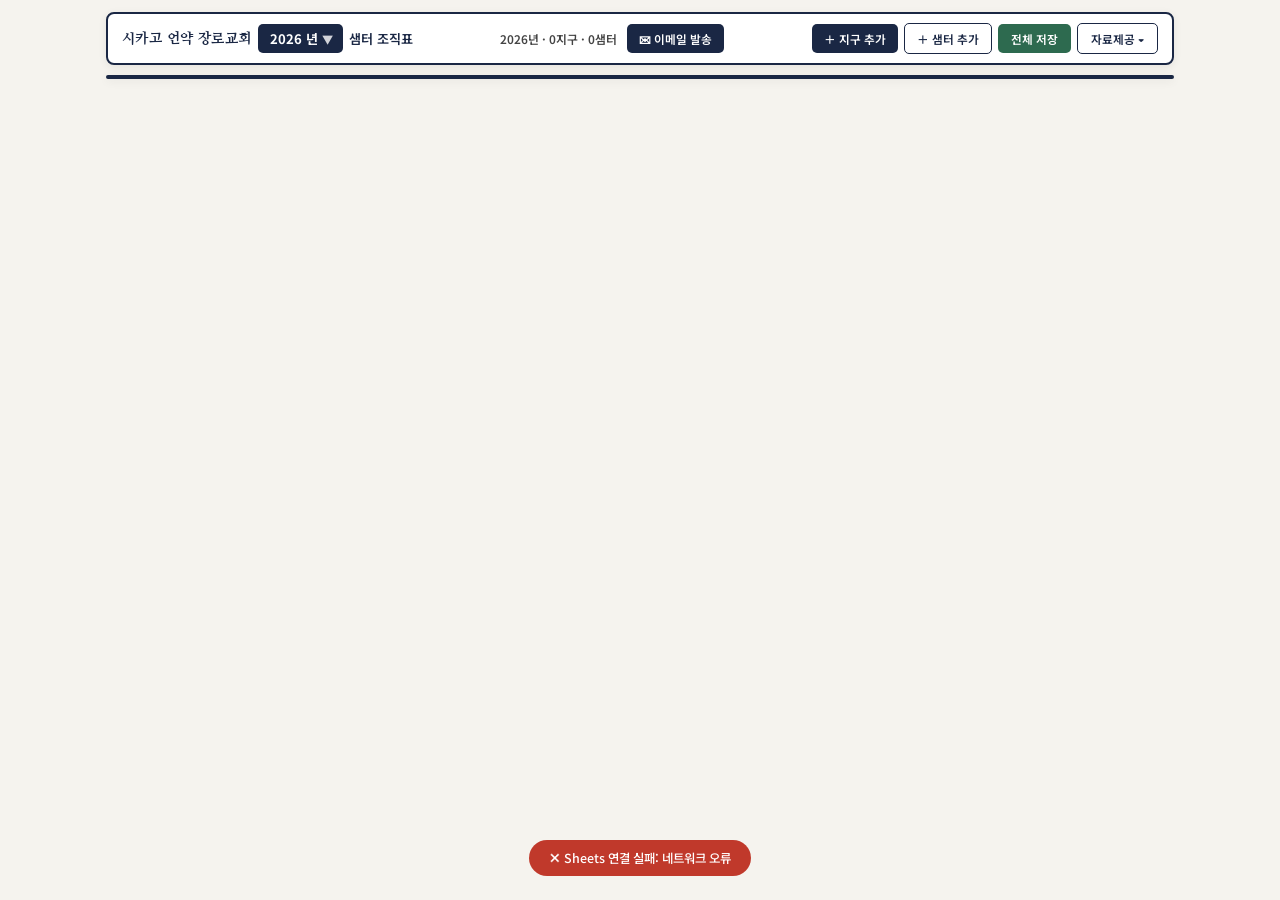
<file: index.html>
<!DOCTYPE html>
<html lang="ko">
<head>
<meta charset="UTF-8">
<meta name="viewport" content="width=device-width, initial-scale=1.0">
<title>시카고 언약 장로교회 샘터 조직표</title>
<link href="https://fonts.googleapis.com/css2?family=Nanum+Myeongjo:wght@400;700;800&family=Noto+Sans+KR:wght@300;400;500;600;700&display=swap" rel="stylesheet">
<style>
*,*::before,*::after{box-sizing:border-box;margin:0;padding:0}
:root{
  --navy:#1a2744;--hdr:#3a5a8c;--hdr-b:rgba(255,255,255,.25);
  --line2:#d8d8d8;--bg:#f5f3ee;--ink:#1a1a1a;--ink2:#444;--ink3:#888;
  --green:#2d6a4f;--sep:#3a5a8c;
  --serif:'Nanum Myeongjo',serif;--sans:'Noto Sans KR',sans-serif;
}
body{font-family:var(--sans);background:var(--bg);color:var(--ink);min-height:100vh}
button{cursor:pointer;font-family:var(--sans);border:none;outline:none}
input{font-family:var(--sans);outline:none}
.hidden{display:none!important}

/* ── 메인 ── */
.main{max-width:1100px;margin:0 auto;padding:12px 16px 60px}

/* ── 툴바 ── */
.toolbar{display:flex;align-items:center;background:#fff;border:2px solid var(--navy);
  border-radius:8px;padding:9px 14px;margin-bottom:10px;
  box-shadow:0 2px 8px rgba(0,0,0,.07);gap:10px;flex-wrap:wrap}
.tb-left{display:flex;align-items:center;gap:6px;flex-shrink:0}
.tb-church{font-family:var(--serif);font-size:.88rem;font-weight:800;color:var(--navy);
  letter-spacing:.03em;white-space:nowrap}
.tb-title-fix{font-size:.82rem;color:var(--navy);font-weight:600;white-space:nowrap}
.tb-stat{flex:1;text-align:center;font-size:.74rem;color:var(--ink2);font-weight:600;white-space:nowrap}
.tb-statrow{flex:1;display:flex;align-items:center;justify-content:center;gap:10px}
.tb-statrow .tb-stat{flex:0 0 auto}
.tb-btns{display:flex;align-items:center;gap:6px;flex-shrink:0;margin-left:auto}

/* ── 연도 버튼 ── */
.year-wrap{position:relative}
.year-btn{background:var(--navy);color:#fff;padding:5px 10px 5px 12px;
  border-radius:5px;font-size:.82rem;font-weight:700;display:flex;align-items:center;gap:4px}
.arr{font-size:.7rem;opacity:.8}
.year-panel{position:absolute;top:calc(100% + 8px);left:0;background:#fff;
  border:1.5px solid var(--navy);border-radius:10px;padding:14px;
  min-width:220px;z-index:600;box-shadow:0 10px 30px rgba(0,0,0,.15)}
.yp-head{font-size:.72rem;color:var(--ink3);margin-bottom:10px;font-weight:600}
.yp-current{display:flex;align-items:center;justify-content:space-between;
  padding:8px 12px;background:#f0f3f8;border-radius:6px;cursor:pointer;margin-bottom:8px}
.yn{font-weight:700;color:var(--navy)}
.yb-cur{font-size:.68rem;background:var(--navy);color:#fff;padding:2px 7px;border-radius:10px}
.yb-saved{font-size:.68rem;background:#eee;color:#555;padding:2px 7px;border-radius:10px}
.yp-saved-head{font-size:.68rem;color:var(--ink3);padding:4px 0 6px;font-weight:600}
.yp-saved-item{display:flex;align-items:center;justify-content:space-between;
  padding:6px 10px;border-radius:5px;cursor:pointer;margin-bottom:2px}
.yp-saved-item:hover{background:#f5f5f5}
.yp-new{border-top:1px solid var(--line2);margin-top:10px;padding-top:10px}
.yp-new label{font-size:.72rem;color:var(--ink3);display:block;margin-bottom:6px}
.yp-new input{width:100%;padding:8px 10px;border:1.5px solid var(--line2);border-radius:6px;font-size:.85rem}
.yp-err{font-size:.7rem;color:#c0392b;min-height:16px;margin-top:4px}
.yp-new-btns{display:flex;gap:6px;margin-top:8px}
.ypb-cancel{flex:1;padding:7px;background:#f0f0f0;color:#555;border-radius:5px;font-size:.76rem}
.ypb-ok{flex:1;padding:7px;background:var(--navy);color:#fff;border-radius:5px;font-size:.76rem;font-weight:600}

/* ── 버튼들 ── */
.btn-dist{background:var(--navy);color:#fff;padding:6px 12px;border-radius:5px;font-size:.73rem;font-weight:600}
.btn-samt{background:#fff;color:var(--navy);border:1.5px solid var(--navy);padding:6px 12px;border-radius:5px;font-size:.73rem;font-weight:600}
.btn-save-ctrl{background:var(--green);color:#fff;padding:6px 13px;border-radius:5px;font-size:.73rem;font-weight:600}
.btn-export{background:#fff;color:var(--navy);padding:6px 13px;border-radius:5px;font-size:.73rem;font-weight:600;border:1.5px solid var(--navy)}

/* ── 샘터 추가 드롭다운 ── */
.dp-wrap{position:relative}
.dp-box{position:absolute;top:calc(100% + 8px);right:0;background:#fff;
  border:1.5px solid var(--navy);border-radius:10px;padding:14px;
  min-width:200px;z-index:600;box-shadow:0 10px 30px rgba(0,0,0,.15)}
.dp-box label{font-size:.72rem;color:var(--ink3);display:block;margin-bottom:6px;font-weight:600}
.dp-box input{width:100%;padding:8px 10px;border:1.5px solid var(--line2);border-radius:6px;font-size:.9rem}
.dp-hint{font-size:.68rem;color:var(--ink3);margin-top:5px;line-height:1.5}
.dp-err{font-size:.7rem;color:#c0392b;min-height:16px;margin-top:4px}
.dp-btns{display:flex;gap:6px;margin-top:8px}
.db-cancel{flex:1;padding:7px;background:#f0f0f0;color:#555;border-radius:5px;font-size:.76rem}
.db-ok{flex:1;padding:7px;background:var(--navy);color:#fff;border-radius:5px;font-size:.76rem;font-weight:600}

/* ── 자료제공 드롭다운 ── */
.export-wrap{position:relative;display:inline-block}
.export-box{position:absolute;top:calc(100% + 6px);right:0;background:#fff;
  border:1.5px solid var(--navy);border-radius:8px;overflow:hidden;
  z-index:500;min-width:150px;box-shadow:0 8px 22px rgba(0,0,0,.14)}
.export-item{display:flex;align-items:center;gap:8px;padding:10px 14px;
  font-size:.78rem;font-weight:500;color:var(--ink);cursor:pointer;
  border-bottom:.5px solid var(--line2)}
.export-item:last-child{border-bottom:none}
.export-item:hover{background:#f0f3f8}
.ei-icon{font-size:1rem}

/* ── 조직표 테이블 ── */
.org-wrap{background:#fff;border:2.5px solid var(--navy);border-radius:3px;
  overflow:hidden;box-shadow:0 2px 10px rgba(0,0,0,.08)}
table{width:100%;border-collapse:collapse}
.r-dh td{background:var(--hdr);color:#fff;font-weight:700;font-size:.77rem;
  padding:8px 10px;border:1px solid var(--hdr-b)}
.r-s td{border:1px solid var(--line2);padding:0;vertical-align:middle}
.cn{background:#e8eef7;width:44px;min-width:44px;text-align:center;
  font-weight:700;color:var(--navy);border-right:2.5px solid var(--sep)!important}
.ck{width:100px;min-width:100px;background:#f2f5fa;text-align:center;
  font-size:.76rem;color:var(--ink2);font-weight:500;
  border-right:2.5px solid var(--sep)!important;padding:4px 3px;line-height:1.5}
.ck-count{font-size:.69rem;color:var(--hdr);font-weight:700;margin-top:2px}
.cm{padding:0}
.mg{display:grid;grid-template-columns:repeat(10,1fr);width:100%}
.mc{border-right:1px solid var(--line2);border-bottom:1px solid var(--line2);
  min-height:28px;display:flex;align-items:center}
.mc:nth-child(10n){border-right:none}
.mc input{width:100%;height:100%;min-height:28px;border:none;background:transparent;
  padding:2px 5px;font-size:.8rem;color:var(--ink)}
.mc input:focus{background:#fffde8}
.mc input::placeholder{color:#ccc;font-size:.68rem}
.r-sep td{height:0;padding:0;border:none;border-top:2.5px solid var(--sep);background:var(--bg)}
.r-dist-sep td{height:10px;background:var(--bg);border:none;border-top:4px solid var(--navy)}
.empty-d{padding:16px;text-align:center;font-size:.78rem;color:var(--ink3)}

/* ── 연도 전환 모달 ── */
.modal-bd{position:fixed;inset:0;background:rgba(0,0,0,.45);
  display:flex;align-items:center;justify-content:center;z-index:7000;padding:20px}
.modal-box{background:#fff;border-radius:14px;padding:28px 24px 22px;
  width:100%;max-width:460px;box-shadow:0 20px 60px rgba(0,0,0,.25)}
.modal-title{font-family:var(--serif);font-size:1rem;color:var(--navy);font-weight:800;margin-bottom:4px}
.modal-sub{font-size:.78rem;color:var(--ink3);margin-bottom:18px;line-height:1.6}
.modal-opts{display:flex;flex-direction:column;gap:10px;margin-bottom:18px}
.modal-opt{text-align:left;padding:13px 16px;border:2px solid var(--line2);border-radius:8px;background:#fff}
.modal-opt:hover{border-color:var(--navy)}
.modal-opt.sel{border-color:var(--navy);background:#f0f3f8}
.opt-t{font-size:.83rem;font-weight:700;color:var(--navy);margin-bottom:4px}
.opt-d{font-size:.74rem;color:var(--ink3);line-height:1.5}
.modal-btns{display:flex;gap:8px;justify-content:flex-end}
.mb-cancel{padding:9px 18px;background:#f0f0f0;color:#555;border-radius:6px;font-size:.8rem}
.mb-ok{padding:9px 18px;background:var(--navy);color:#fff;border-radius:6px;font-size:.8rem;font-weight:600}
.mb-ok:disabled{opacity:.4;cursor:not-allowed}

/* ── 토스트 ── */
#toast{position:fixed;bottom:24px;left:50%;transform:translateX(-50%) translateY(20px);
  background:#1a2744;color:#fff;padding:9px 20px;border-radius:24px;
  font-size:.78rem;font-weight:500;opacity:0;transition:all .3s;
  pointer-events:none;z-index:9999;white-space:nowrap}
#toast.show{opacity:1;transform:translateX(-50%) translateY(0)}
#toast.err{background:#c0392b}

/* ── 반응형 ── */
@media(max-width:900px){
  .mg{grid-template-columns:repeat(5,1fr)}
  .mc:nth-child(10n){border-right:1px solid var(--line2)}
  .mc:nth-child(5n){border-right:none}
}
@media(max-width:700px){
  .toolbar{flex-wrap:wrap;gap:8px}
  .tb-statrow{width:100%;justify-content:space-between}
  .tb-stat{margin-left:0;text-align:left}
  .main{padding:10px 8px 40px}
}
</style>
</head>
<body>

<div class="main">
  <div id="modal-area"></div>

  <!-- 툴바 -->
  <div class="toolbar">
    <div class="tb-left">
      <div class="tb-church">시카고 언약 장로교회</div>
      <div class="year-wrap" id="yw">
        <button class="year-btn" onclick="toggleYP()">
          <span id="yd">2026</span>년<span class="arr">▼</span>
        </button>
        <div class="year-panel hidden" id="yp">
          <div class="yp-head">조직표 연도 선택</div>
          <div class="yp-current" onclick="selectYear(currentYear)">
            <span class="yn" id="yp-cur-num">2026</span>
            <span class="yb-cur">현재</span>
          </div>
          <div class="yp-saved hidden" id="yp-saved">
            <div class="yp-saved-head">저장된 연도</div>
            <div id="yp-saved-list"></div>
          </div>
          <div class="yp-new">
            <label>새 연도 직접 입력</label>
            <input type="number" id="new-year-inp" placeholder="예) 2027"
                   min="2024" max="2099"
                   onkeydown="if(event.key==='Enter')submitNewYear()">
            <div class="yp-err" id="yp-err"></div>
            <div class="yp-new-btns">
              <button class="ypb-cancel" onclick="closeYP()">취소</button>
              <button class="ypb-ok" onclick="submitNewYear()">이동</button>
            </div>
          </div>
        </div>
      </div>
      <span class="tb-title-fix">샘터 조직표</span>
    </div>

    <div class="tb-statrow">
      <div class="tb-stat" id="stat"></div>
      <button id="btn-email" class="btn-dist" onclick="openEmailTargets()">✉ 이메일 발송</button>
    </div>

    <div class="tb-btns">
      <button id="btn-add-dist" class="btn-dist" onclick="addDistrict()">＋ 지구 추가</button>
      <div class="dp-wrap" id="dpw">
        <button id="btn-add-samt" class="btn-samt" onclick="toggleDp()">＋ 샘터 추가</button>
        <div class="dp-box hidden" id="dpb">
          <div style="display:flex;align-items:center;justify-content:space-between;margin-bottom:8px">
            <label style="margin-bottom:0">샘터 번호 입력</label>
            <button onclick="closeDp()" style="background:none;border:none;font-size:1rem;color:#888;cursor:pointer;padding:0 2px;line-height:1">✕</button>
          </div>
          <input type="text" id="si" placeholder="예) 114" maxlength="3"
                 oninput="document.getElementById('dp-err').textContent=''"
                 onkeydown="if(event.key==='Enter')doAddSamter()">
          <div class="dp-hint">첫자리=지구 + 샘터번호 (예: 114 → 1지구 14샘터)</div>
          <div class="dp-err" id="dp-err"></div>
          <div class="dp-btns">
            <button class="db-ok" onclick="doAddSamter()">추가</button>
          </div>
        </div>
      </div>
      <button id="btn-save" class="btn-save-ctrl" onclick="saveOrg()">전체 저장</button>
      <div class="export-wrap" id="expw">
        <button class="btn-export" onclick="toggleExport()">자료제공 ▾</button>
        <div class="export-box hidden" id="expb">
          <div class="export-item" onclick="doExport('gdocs')">
            <span class="ei-icon">📄</span> 조직표 출력
          </div>
          <div class="export-item" onclick="doExport('addressBook')">
            <span class="ei-icon">📇</span> 샘터별 주소록
          </div>
          <div class="export-item" onclick="doExport('monthly')">
            <span class="ei-icon">📋</span> 월 샘터보고서
          </div>
          <div class="export-item" onclick="doExport('monthlyAll')">
            <span class="ei-icon">📊</span> 월 전체 보고서
          </div>
          <div class="export-item" onclick="doExport('yearly')">
            <span class="ei-icon">📅</span> 년중 출석 상황
          </div>
        </div>
      </div>
    </div>
  </div>

  <div class="org-wrap">
    <table><tbody id="tbody"></tbody></table>
  </div>
</div>

<div id="toast"></div>
<script src="app.js"></script>
</body>
</html>
</file>
